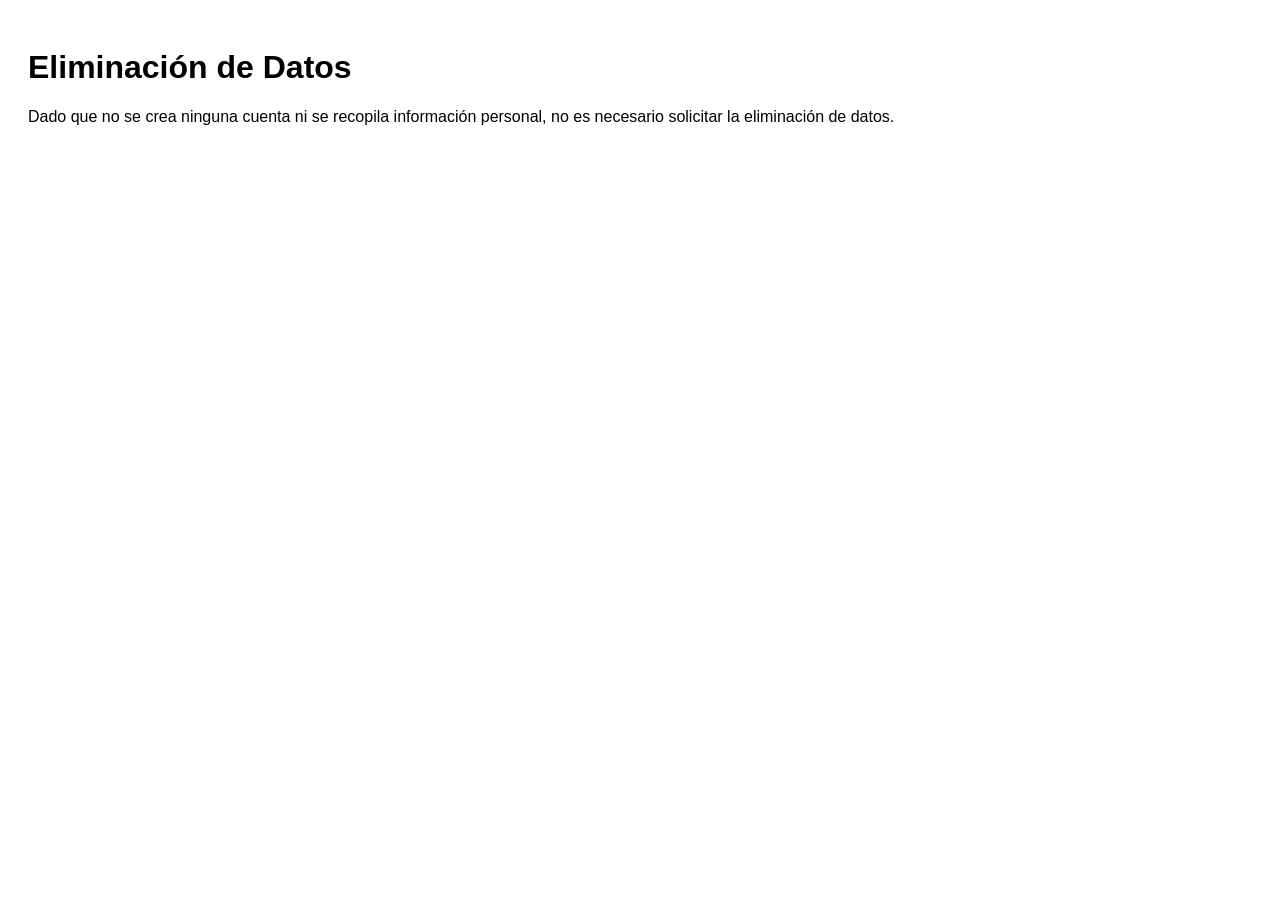
<file: data-deletion.html>
<!DOCTYPE html><html lang="es"><head><meta charset="UTF-8"><title>Eliminación de Datos</title></head><body style="font-family: sans-serif; padding: 20px;"><h1>Eliminación de Datos</h1><p>Dado que no se crea ninguna cuenta ni se recopila información personal, no es necesario solicitar la eliminación de datos.</p></body></html>
</file>
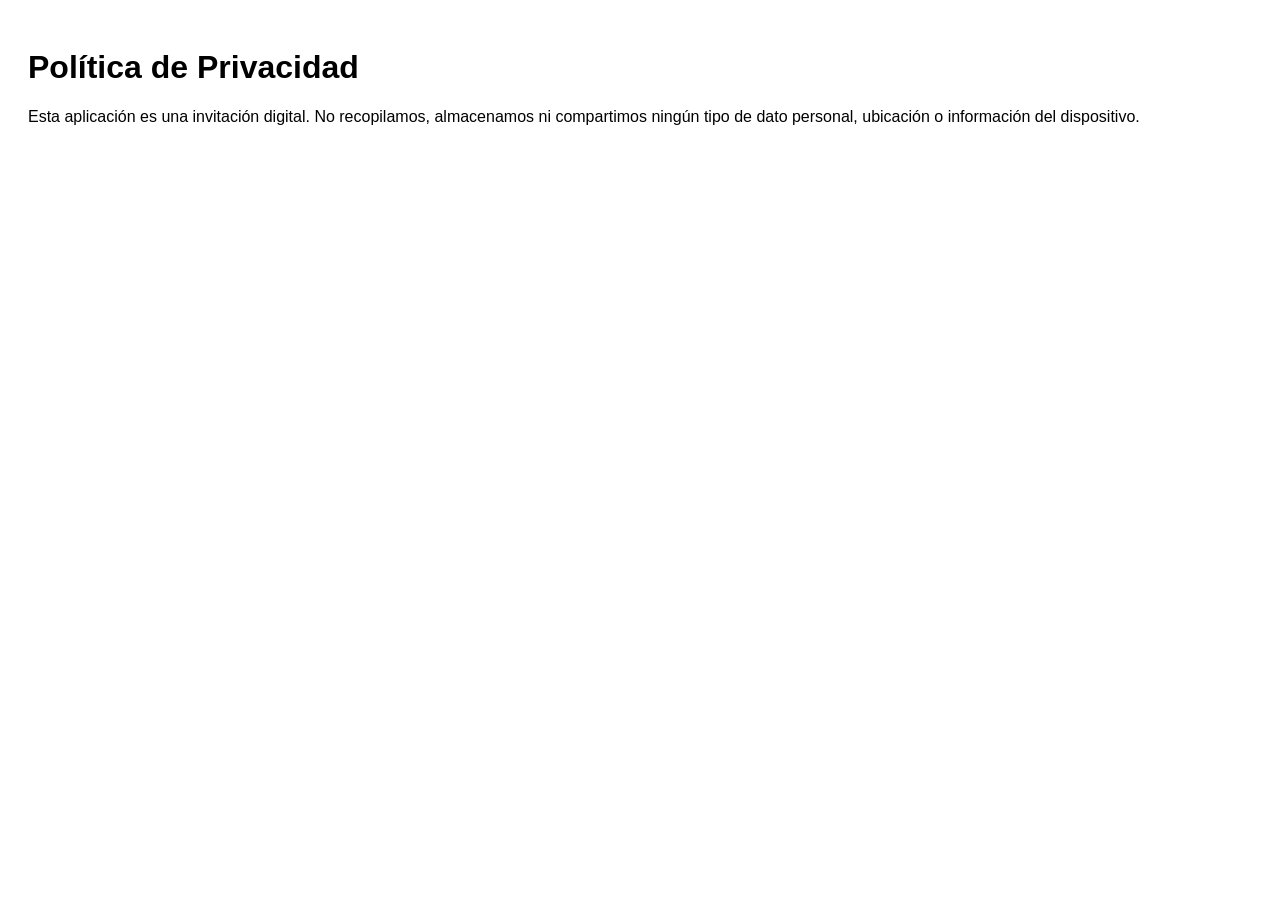
<file: privacy.html>
<!DOCTYPE html><html lang="es"><head><meta charset="UTF-8"><title>Política de Privacidad</title></head><body style="font-family: sans-serif; padding: 20px;"><h1>Política de Privacidad</h1><p>Esta aplicación es una invitación digital. No recopilamos, almacenamos ni compartimos ningún tipo de dato personal, ubicación o información del dispositivo.</p></body></html>
</file>
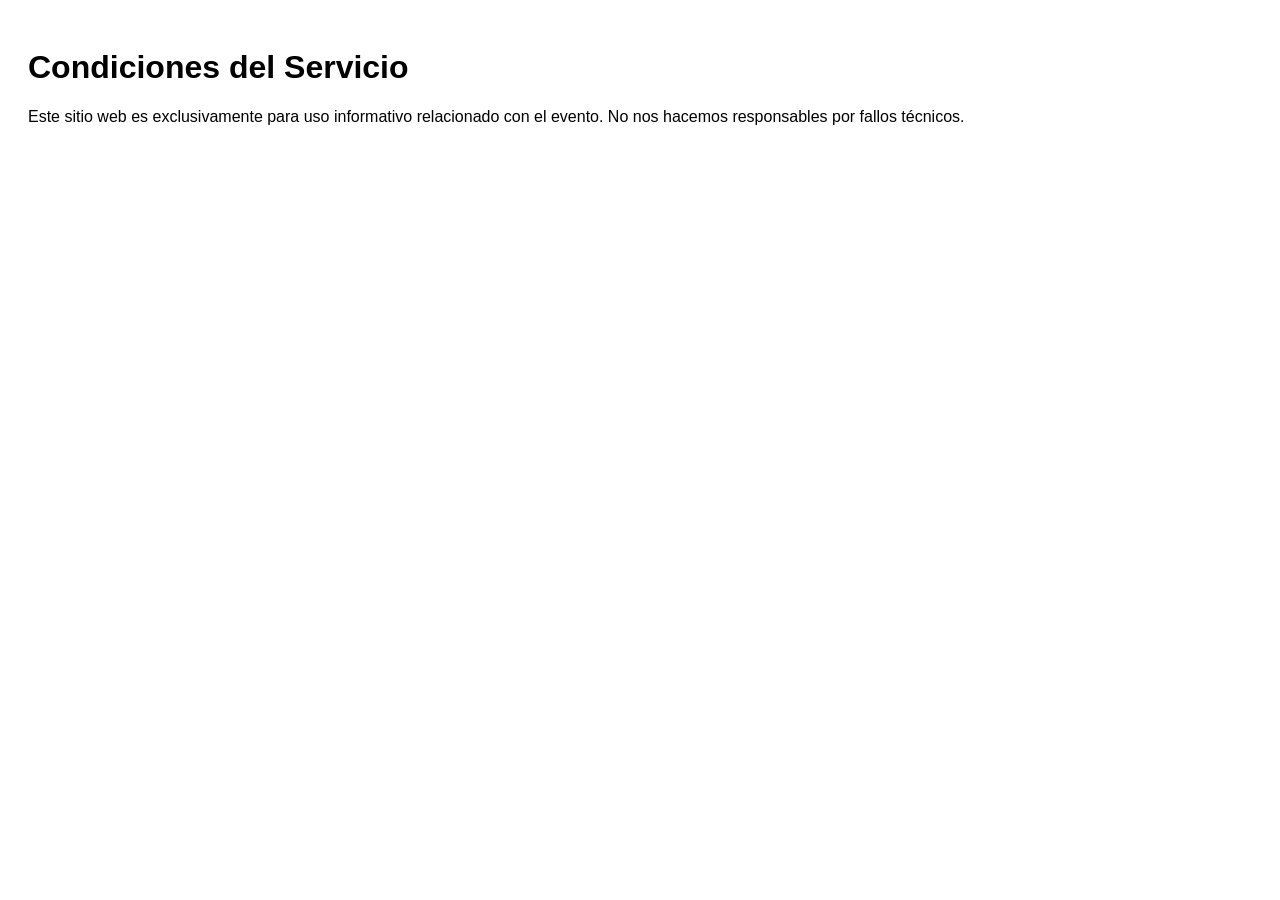
<file: terms.html>
<!DOCTYPE html><html lang="es"><head><meta charset="UTF-8"><title>Condiciones del Servicio</title></head><body style="font-family: sans-serif; padding: 20px;"><h1>Condiciones del Servicio</h1><p>Este sitio web es exclusivamente para uso informativo relacionado con el evento. No nos hacemos responsables por fallos técnicos.</p></body></html>
</file>
